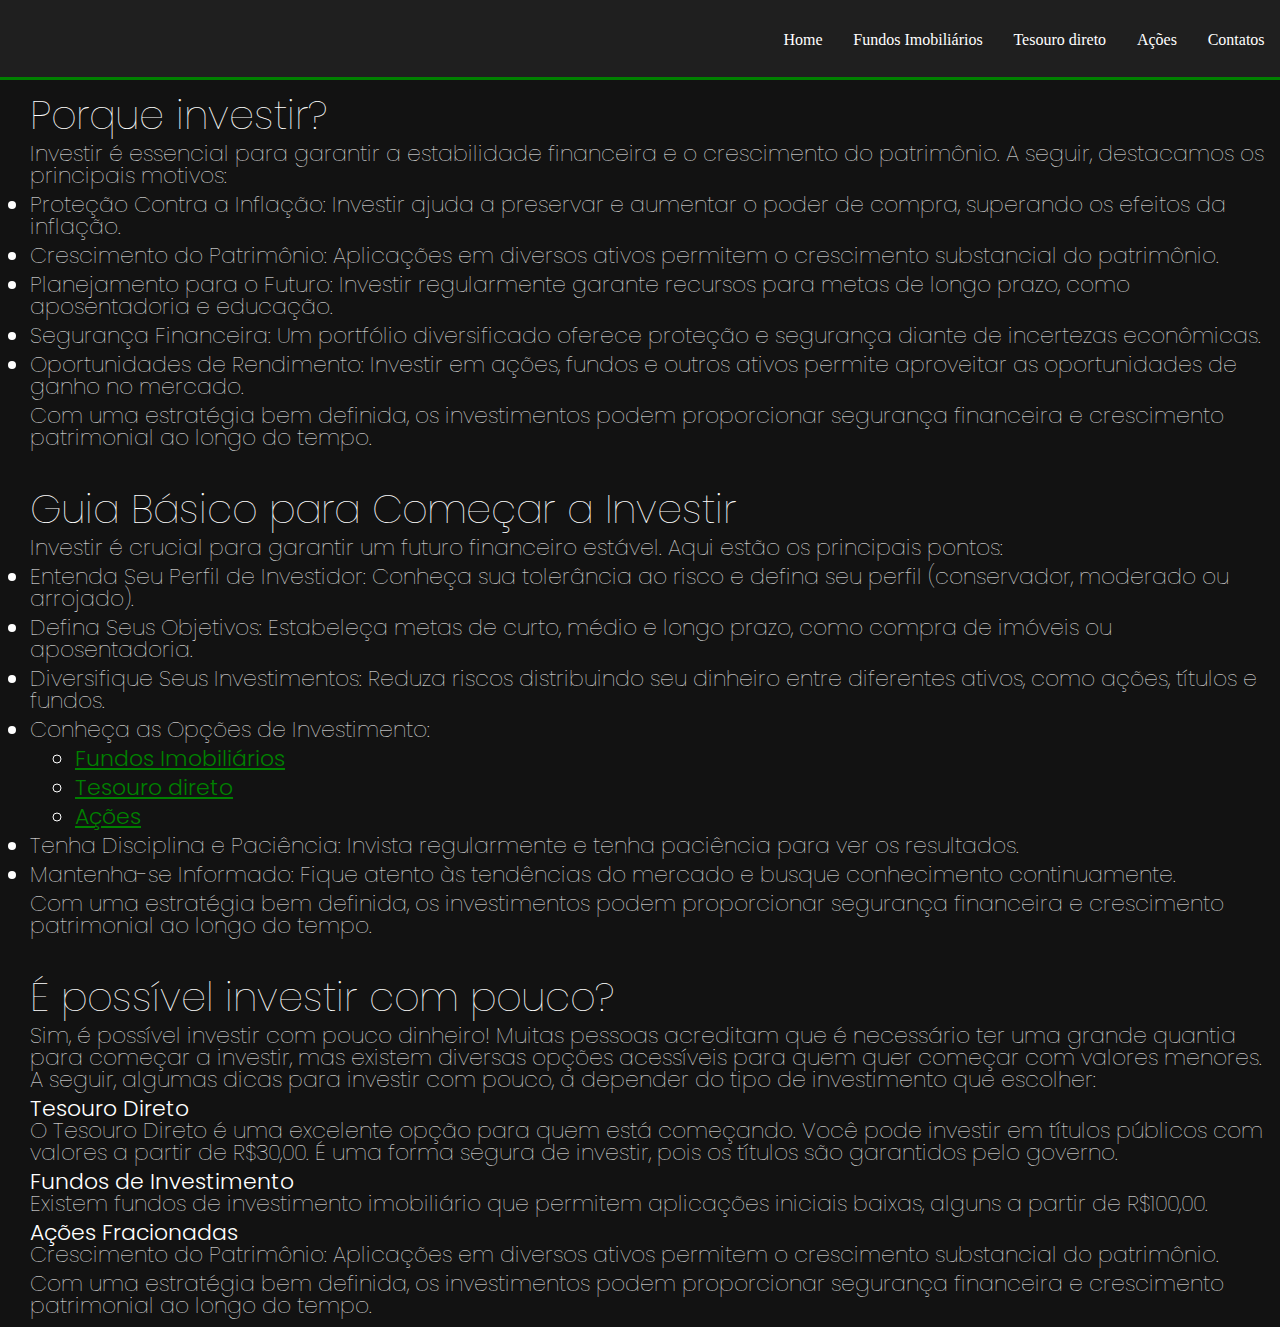
<file: index.html>
<!DOCTYPE html>
<html lang="pt-br">
    <head>
        <meta charset="UTF-8">
        <meta name="viewport" content="width=device-width, initial-scale=1.0">
        <link rel="stylesheet" href="reset.css">
        <link rel="stylesheet" href="Home.css">
        <link rel="stylesheet" href="globals.css">
        <link rel="preconnect" href="https://fonts.googleapis.com">
        <link rel="preconnect" href="https://fonts.gstatic.com" crossorigin>
        <link href="https://fonts.googleapis.com/css2?family=Plus+Jakarta+Sans:ital,wght@0,200..800;1,200..800&family=Poppins:ital,wght@0,100;0,200;0,300;0,400;0,500;0,600;0,700;0,800;0,900;1,100;1,200;1,300;1,400;1,500;1,600;1,700;1,800;1,900&display=swap" rel="stylesheet">
        <title>Invista</title>
    </head>
    <body>
        <header class="header">
            <nav class="nav">
                <ul class="list_nav">
                    <li class="effect"><a href="#" class="nav_link">Home</a></li>
                    <li class="effect"><a href="#" class="nav_link">Fundos Imobiliários</a></li>
                    <li class="effect"><a href="#" class="nav_link">Tesouro direto</a></li>
                    <li class="effect"><a href="#" class="nav_link">Ações</a></li>
                    <li class="effect"><a href="#" class="nav_link">Contatos</a></li>
                </ul>
            </nav>
            <div class="line"></div>
        </header>
        <main class="content">
            <section class="section">
                <h1 class="section_title">Porque investir?</h1>
                    <p class="content_text">
                        Investir é essencial para garantir a estabilidade financeira e o crescimento do patrimônio. A seguir, destacamos os principais motivos: 
                    </p>
                    <ul class="list_main">
                        <li>Proteção Contra a Inflação: Investir ajuda a preservar e aumentar o poder de compra, superando os efeitos da inflação.</li>
                        <li>Crescimento do Patrimônio: Aplicações em diversos ativos permitem o crescimento substancial do patrimônio.</li>
                        <li>Planejamento para o Futuro: Investir regularmente garante recursos para metas de longo prazo, como aposentadoria e educação.</li>
                        <li>Segurança Financeira: Um portfólio diversificado oferece proteção e segurança diante de incertezas econômicas.</li>
                        <li>Oportunidades de Rendimento: Investir em ações, fundos e outros ativos permite aproveitar as oportunidades de ganho no mercado.</li>
                    </ul>
                    <p class="content_text">
                        Com uma estratégia bem definida, os investimentos podem proporcionar segurança financeira e crescimento patrimonial ao longo do tempo.
                    </p>
            </section>
            <section class="section margin_top">
                <h1 class="section_title">Guia Básico para Começar a Investir</h1>
                    <p class="content_text">
                        Investir é crucial para garantir um futuro financeiro estável. Aqui estão os principais pontos:
                    </p>
                    <ul class="list_main">
                        <li>Entenda Seu Perfil de Investidor: Conheça sua tolerância ao risco e defina seu perfil (conservador, moderado ou arrojado).</li>
                        <li>Defina Seus Objetivos: Estabeleça metas de curto, médio e longo prazo, como compra de imóveis ou aposentadoria.</li>
                        <li>Diversifique Seus Investimentos: Reduza riscos distribuindo seu dinheiro entre diferentes ativos, como ações, títulos e fundos.</li>
                        <li>Conheça as Opções de Investimento:</li>
                        <ul class="invest_types">
                            <li><a href="#" class="link">Fundos Imobiliários</a></li>
                            <li><a href="#" class="link">Tesouro direto</a></li>
                            <li><a href="#acoes.html" class="link">Ações</a></li>
                        </ul>
                        <li>Tenha Disciplina e Paciência: Invista regularmente e tenha paciência para ver os resultados.</li>
                        <li>Mantenha-se Informado: Fique atento às tendências do mercado e busque conhecimento continuamente.</li>
                    </ul>
                    <p class="content_text">
                        Com uma estratégia bem definida, os investimentos podem proporcionar segurança financeira e crescimento patrimonial ao longo do tempo.
                    </p>
            </section>
            <section class="section margin_top last_section">
                <h1 class="section_title">É possível investir com pouco?</h1>
                    <p class="content_text">
                        Sim, é possível investir com pouco dinheiro! Muitas pessoas acreditam que é necessário ter uma grande quantia para começar a investir, mas existem diversas opções acessíveis para quem quer começar com valores menores. A seguir, algumas dicas para investir com pouco, a depender do tipo de investimento que escolher:
                    </p>
                    <ul class="list_main">
                        <li class="list_style_none"> 
                            <h2 class="investment_type">Tesouro Direto</h2>
                            <p>
                                O Tesouro Direto é uma excelente opção para quem está começando. Você pode investir em títulos públicos com valores a partir de R$30,00. É uma forma segura de investir, pois os títulos são garantidos pelo governo.
                            </p>
                        </li>
                        <li class="list_style_none"> 
                            <h2 class="investment_type">Fundos de Investimento</h2>
                            <p>
                                Existem fundos de investimento imobiliário que permitem aplicações iniciais baixas, alguns a partir de R$100,00. 
                            </p>
                        </li>
                        <li class="list_style_none"> 
                            <h2 class="investment_type">Ações Fracionadas</h2>
                            <p>
                                Crescimento do Patrimônio: Aplicações em diversos ativos permitem o crescimento substancial do patrimônio.
                            </p>
                        </li>
                    </ul>
                    <p class="content_text">
                        Com uma estratégia bem definida, os investimentos podem proporcionar segurança financeira e crescimento patrimonial ao longo do tempo.
                    </p>
            </section>
        </main>
    </body>
</html>
</file>
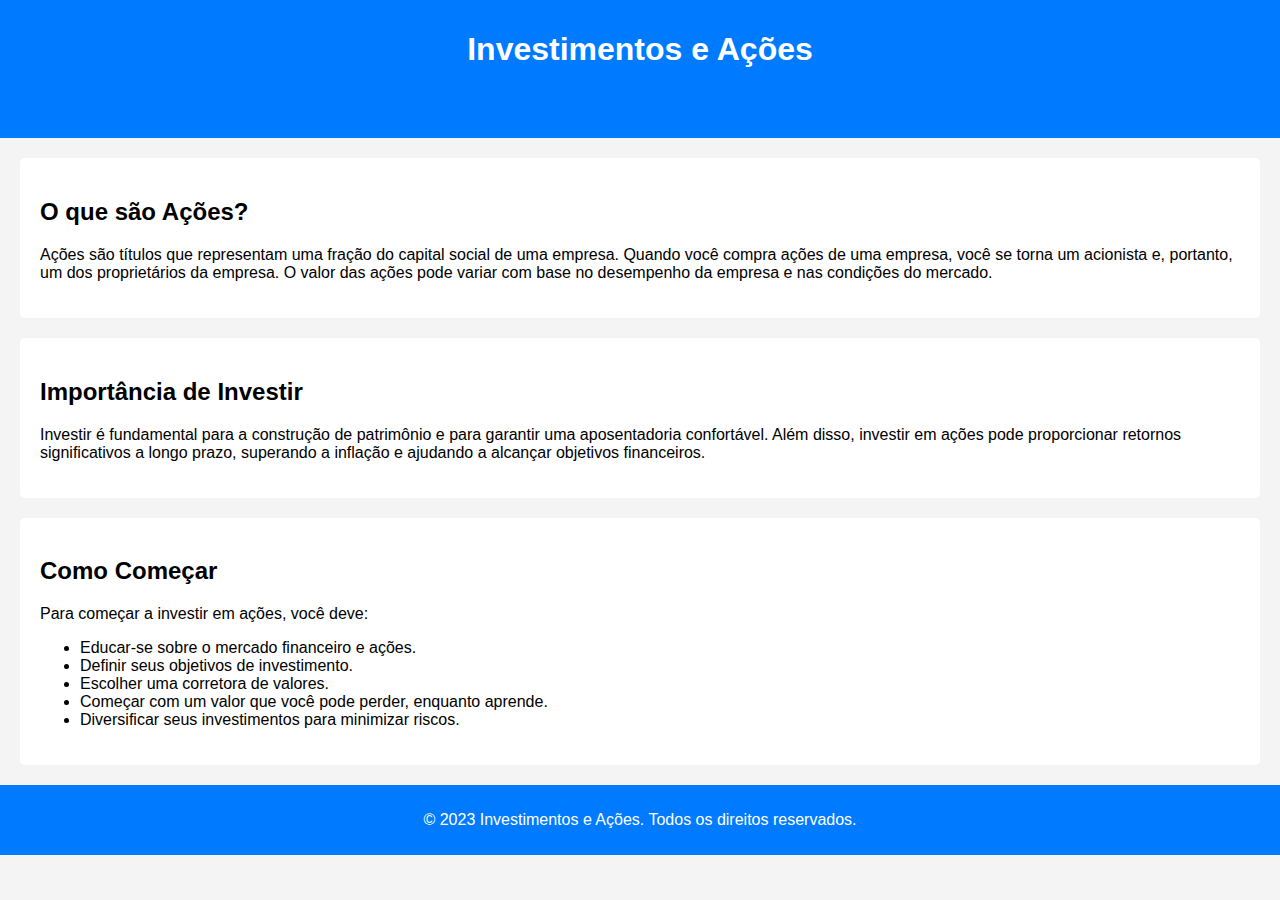
<file: acoes.html>
<!DOCTYPE html>
<html lang="pt-BR">
<head>
    <meta charset="UTF-8">
    <meta name="viewport" content="width=device-width, initial-scale=1.0">
    <title>Investimentos e Ações</title>
    <style>
        body {
            font-family: Arial, sans-serif;
            margin: 0;
            padding: 0;
            background-color: #f4f4f4;
        }
        header {
            background: #007BFF;
            color: white;
            padding: 10px 0;
            text-align: center;
        }
        nav {
            margin: 20px 0;
        }
        nav a {
            margin: 0 15px;
            color: #007BFF;
            text-decoration: none;
        }
        section {
            padding: 20px;
            background: white;
            margin: 20px;
            border-radius: 5px;
        }
        footer {
            text-align: center;
            padding: 10px 0;
            background: #007BFF;
            color: white;
            position: relative;
            bottom: 0;
            width: 100%;
        }
    </style>
</head>
<body>

<header>
    <h1>Investimentos e Ações</h1>
    <nav>
        <a href="#o-que-sao-acoes">O que são Ações?</a>
        <a href="#importancia-investir">Importância de Investir</a>
        <a href="#como-comecar">Como Começar</a>
    </nav>
</header>

<section id="o-que-sao-acoes">
    <h2>O que são Ações?</h2>
    <p>
        Ações são títulos que representam uma fração do capital social de uma empresa. Quando você compra ações de uma empresa, você se torna um acionista e, portanto, um dos proprietários da empresa. O valor das ações pode variar com base no desempenho da empresa e nas condições do mercado.
    </p>
</section>

<section id="importancia-investir">
    <h2>Importância de Investir</h2>
    <p>
        Investir é fundamental para a construção de patrimônio e para garantir uma aposentadoria confortável. Além disso, investir em ações pode proporcionar retornos significativos a longo prazo, superando a inflação e ajudando a alcançar objetivos financeiros.
    </p>
</section>

<section id="como-comecar">
    <h2>Como Começar</h2>
    <p>
        Para começar a investir em ações, você deve:
    </p>
    <ul>
        <li>Educar-se sobre o mercado financeiro e ações.</li>
        <li>Definir seus objetivos de investimento.</li>
        <li>Escolher uma corretora de valores.</li>
        <li>Começar com um valor que você pode perder, enquanto aprende.</li>
        <li>Diversificar seus investimentos para minimizar riscos.</li>
    </ul>
</section>

<footer>
    <p>&copy; 2023 Investimentos e Ações. Todos os direitos reservados.</p>
</footer>

</body>
</html>
</file>
<file: Home.css>
/* ----------- HEADER ----------- */
.list_nav {
    width: 100%;
    list-style: none;
    display: flex;
    justify-content: space-around;
    align-items: center;
}

.nav_link {
    color: var(--text);
    text-decoration: none;
}

.header {
    width: 100%;
    display: flex;
    justify-content: end;
    position: fixed;
    background-color: var(--black);
    color: var(--text);
    height: 80px;
}

.nav {
    display: flex;
    justify-content: space-between;
    width: 40%;
}

.line {
    display: inline;
    bottom: 0;
    width: 100%;
    background-color: var(--green);
    position: absolute;
    height: 3px;

}

.effect {
    position: relative;
}

.effect::after {
    content: '';
    position: absolute;
    width: 0;
    height: 2px;
    background-color: white; 
    left: 0;
    bottom: -5px; 
    transition: width 0.3s ease;
  }
  
  .effect:hover::after {
    width: 100%;
  }
/* ----------- MAIN ----------- */

.content {
    position: absolute;
    top: 80px;
    width: 100%;
    padding-top: 15px;
    padding-bottom: 10px;
    background-color: var(--grey);
    color: var(--text);
}

.section {
    padding-left: 30px;
}

.section_title {
    font-size: 40px;
    margin-bottom: 8px;
}

.content_text, .list_main {
    font-size: 22px;
}

.margin_top {
    margin-top: 40px;
}

.invest_types {
    margin-left: 45px;
}

.link {
    color: var(--green);
}

li {
    margin: 7px 0;
}

.list_style_none {
    list-style: none;
}

.investment_type {
    font-weight: 300;
}
</file>
<file: globals.css>
:root {
    /*-------------- PALETA DE CORES ------------------*/
    --green: #008000;
    --grey: #121212;
    --text: #ffffff;
    --black: #1f1f1f;
  }

  * {
    font-family: "Poppins", sans-serif;
    font-weight: 100;
  }
  
  a {
    font-weight: 300;
  }
</file>
